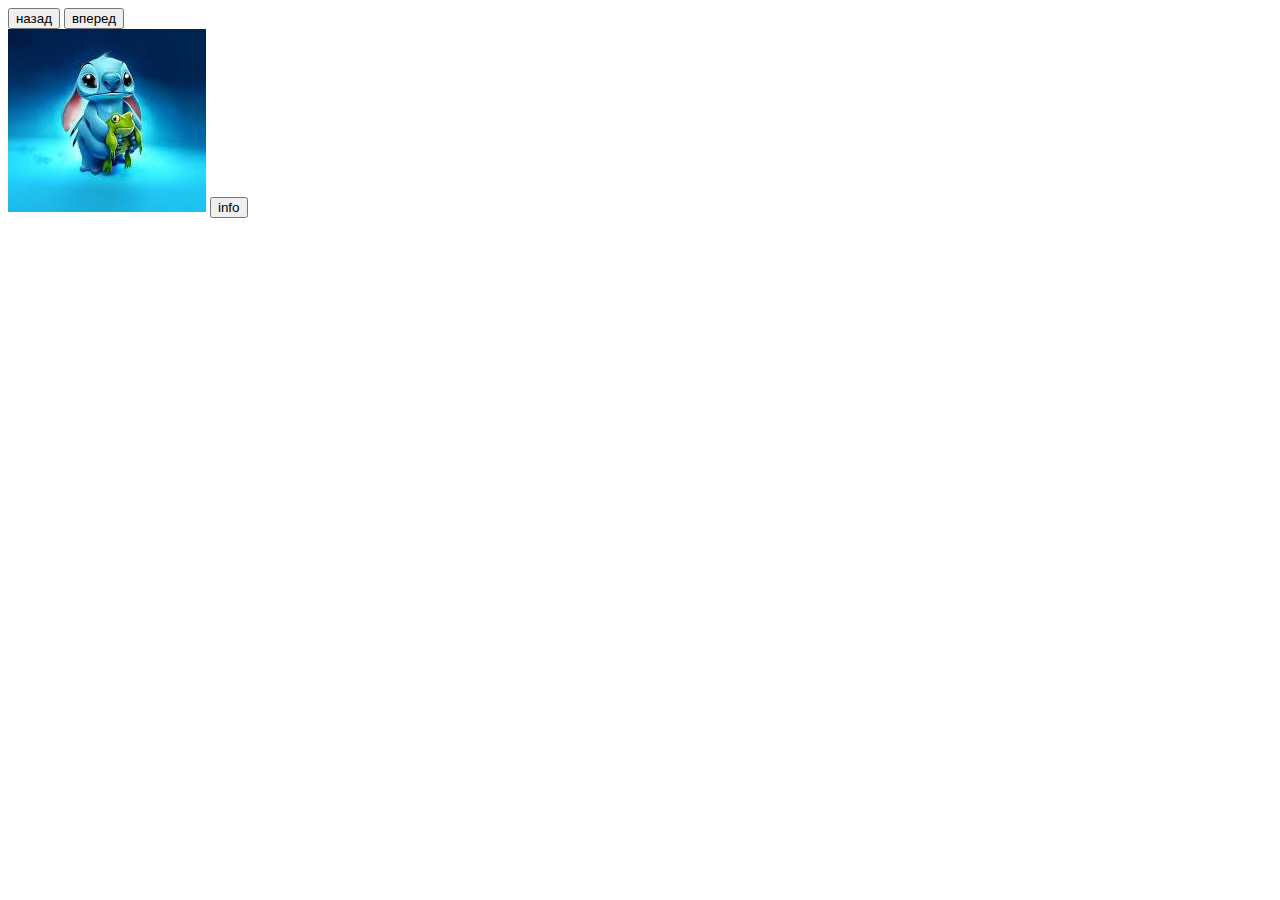
<file: 16.10/index.html>
<!DOCTYPE html>
<html lang="en">
<head>
    <meta charset="UTF-8">
    <meta name="viewport" content="width=device-width, initial-scale=1.0">
    <title>Document</title>
</head>
<body>
    <button id="nazad">назад</button>

    <button id="vpered">вперед</button>

    
    <div id="block">    
        <img src="" id="kartinka">
        <button id="info">info</button>
    </div>
    <script src="script.js"></script>
</body>
</html>
</file>
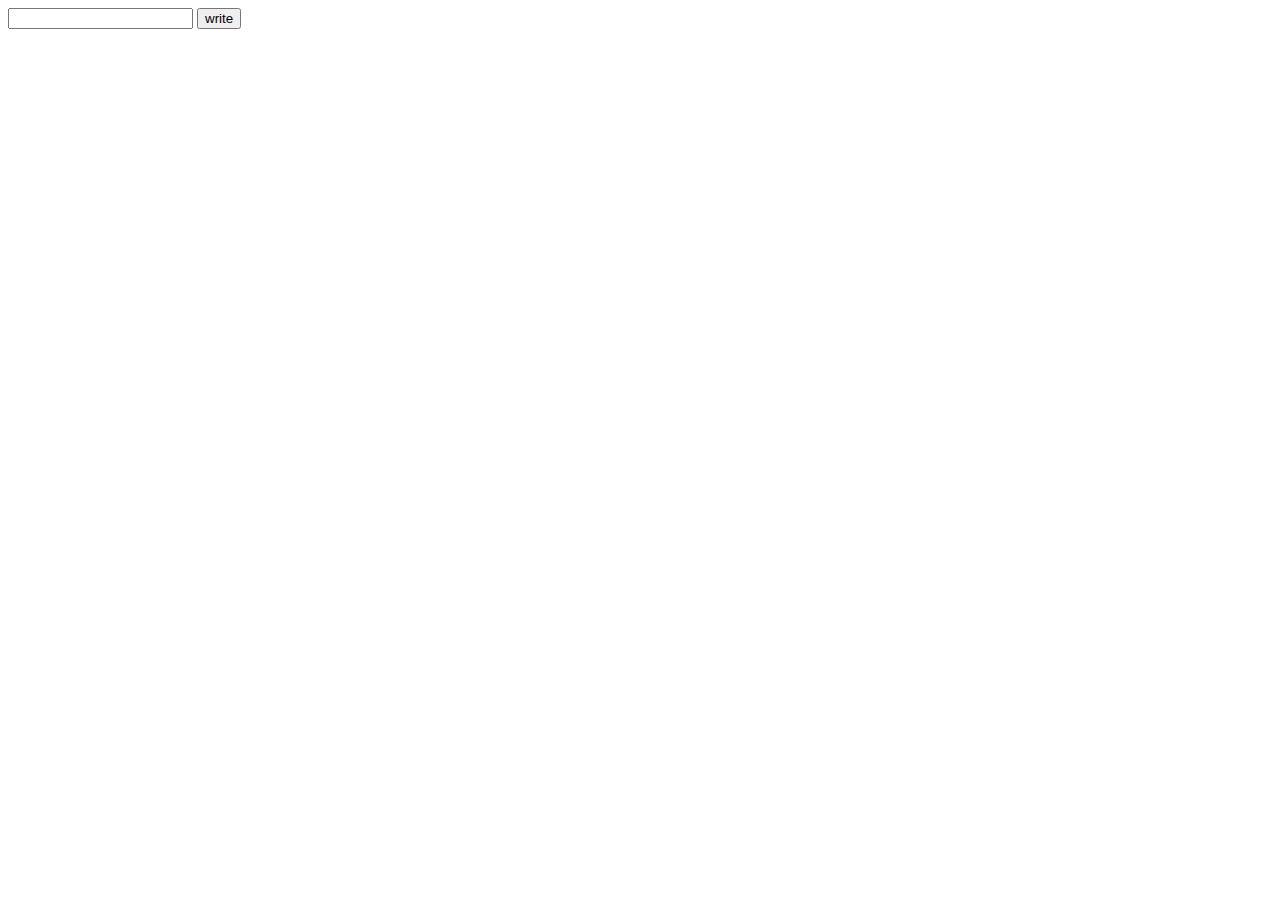
<file: js_pr/index.html>
<!DOCTYPE html>
<html lang="en">
<head>
    <meta charset="UTF-8">
    <meta name="viewport" content="width=device-width, initial-scale=1.0">
    <link href="style.css">
    <title>Document</title>
</head>
<body>
    <input id="input_to_list" type="text">
    <button id="button" onclick="toDoList()">write</button>
    <div id="task_list"></div>
    <script src="script.js"></script> 
</body>
</html>
</file>
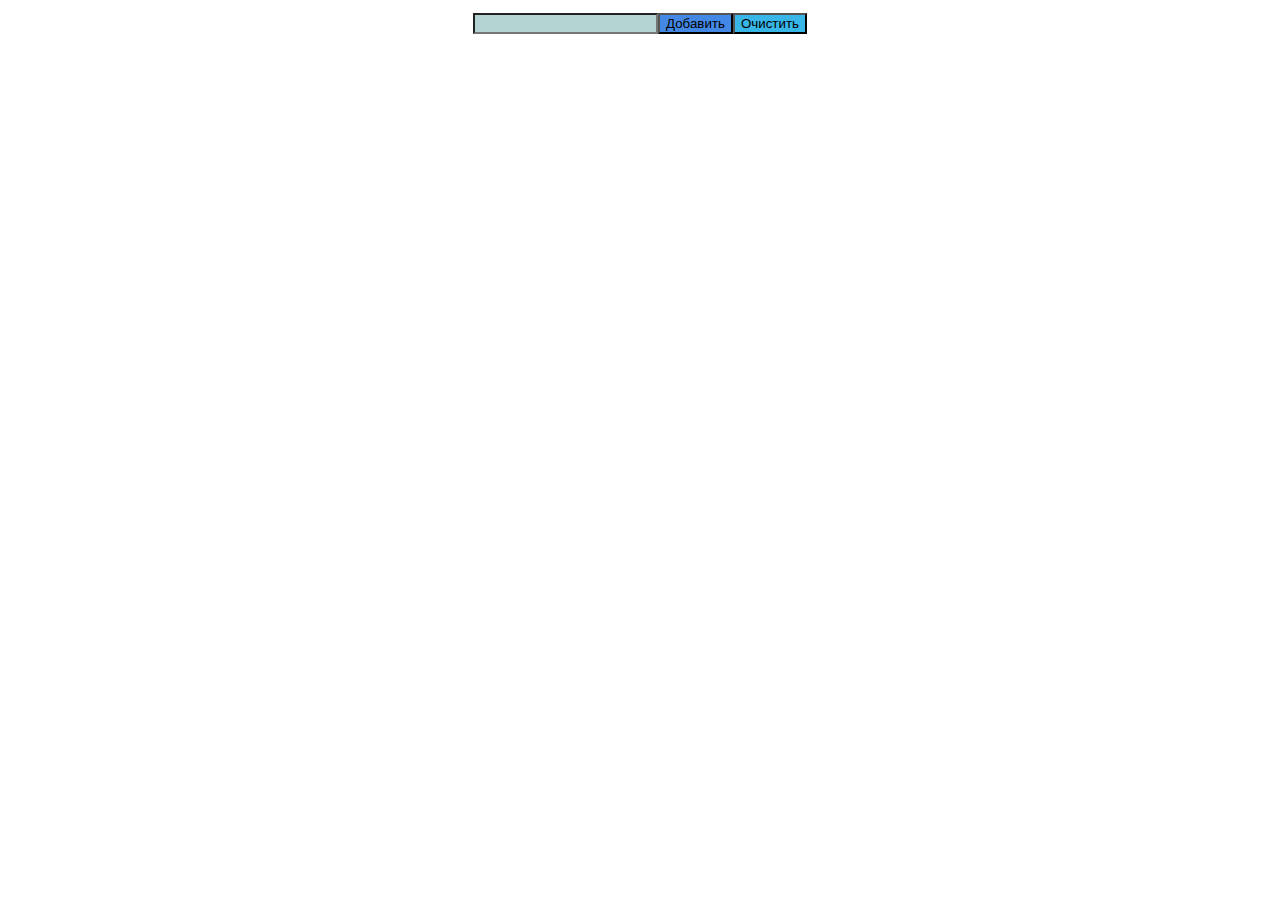
<file: lab/index.html>
<!DOCTYPE html>
<html lang="en">
<head >
    <meta charset="UTF-8">
    <meta name="viewport" content="width=device-width, initial-scale=1.0">
    <link href="style.css" rel="stylesheet">
    <title>Document</title>
</head>
<body class="body">
    <div class="div">
        <input id="input_to_list">
        <button id="addButton">Добавить</button>
        <button id="clearData">Очистить</button>
    </div>
    <div  id="tasks_list"></div>
</body>
<script src="script.js"></script> 
</html>
</file>
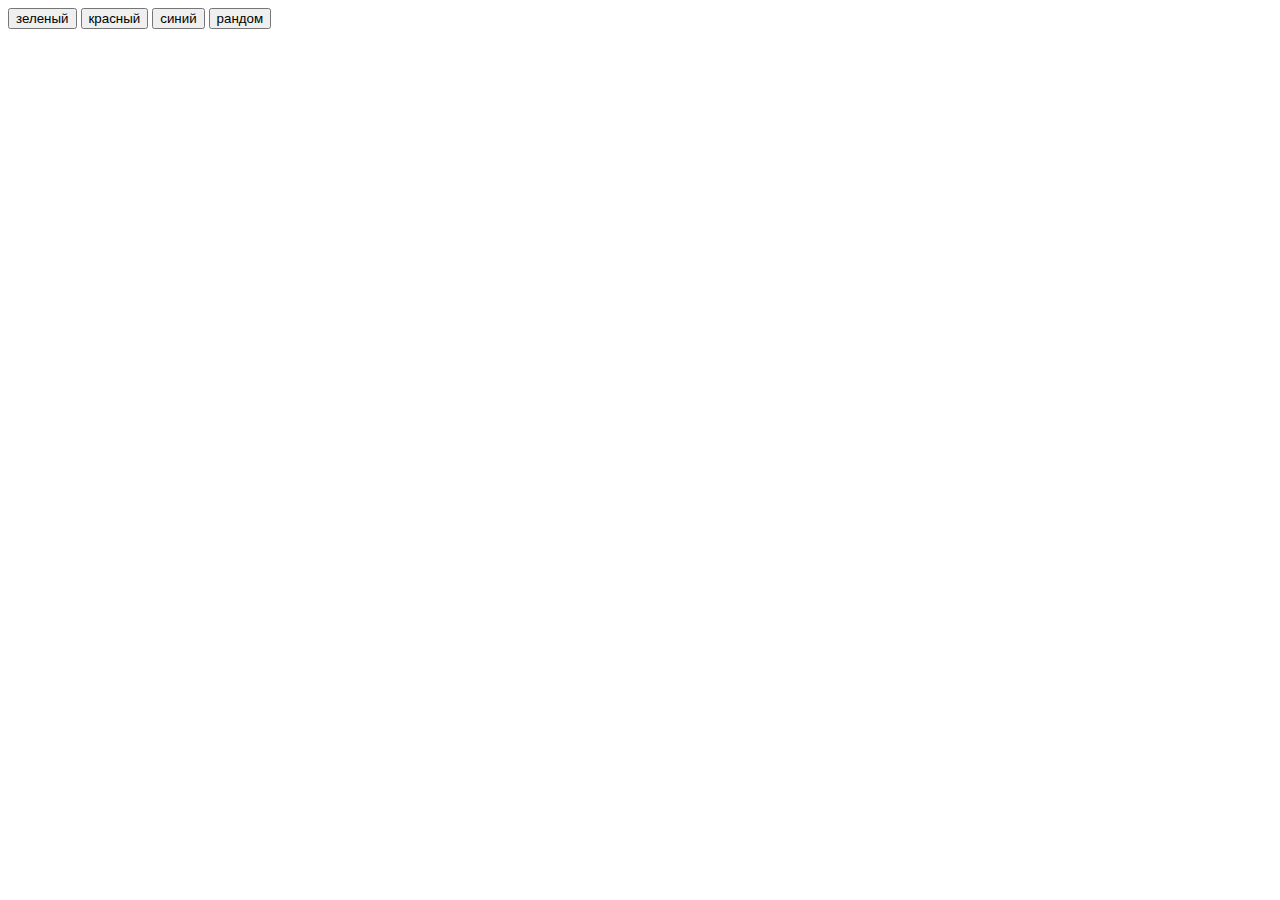
<file: indeex.html>
<!DOCTYPE html>
<html lang="en">
<head>
    <meta charset="UTF-8">
    <meta name="viewport" content="width=device-width, initial-scale=1.0">
    <title>Document</title>
</head>
<body id="body">
    <script src="h.js"></script>

    <button onclick="change_color('green')">зеленый</button>
    <button onclick="change_color('red')">красный</button>
    <button onclick="change_color('blue')">синий</button>
    <button onclick="random_color()">рандом</button>
</body>
</html>
</file>
<file: lab/style.css>
.body{
    background-image: url('https://veryimportantlot.com/cache/thumbed/750x0/e06da217d6c0398be99283b0f037d965_width_q60.webp');
    background-repeat: no-repeat;
    background-size: cover;
    
}
.div{
    display: flex;
    justify-content: center;/* центрирование по гориз */
    align-items: center;/* центрирование по вертикали */
    height: 30px; 

    border: none;
}

#input_to_list{
    background-color: rgb(180, 212, 212);
}
#addButton{
    background-color: rgb(67, 136, 228);
}
#clearData{
    background-color: rgb(56, 182, 231);
}

#tasks_list {
    display: flex;
    flex-direction: column; /* элементы друг под другом */
    justify-content: center;
    align-items: center;
    
}
</file>
